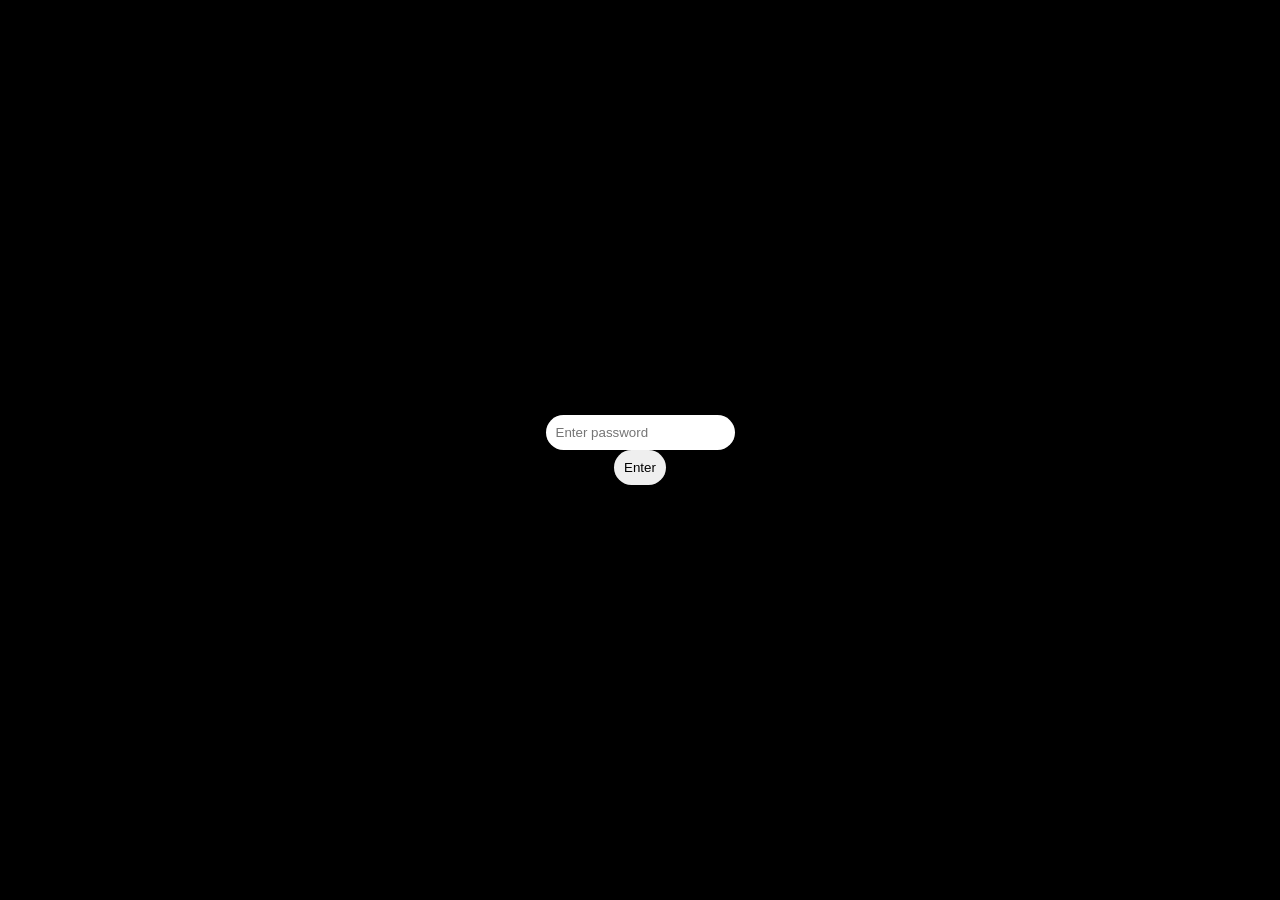
<file: index.html>
<!DOCTYPE html>
<html lang="en">
<head>
  <meta charset="UTF-8">
  <meta name="viewport" content="width=device-width, initial-scale=1.0">
  <title>Home</title>
  <link rel="stylesheet" href="style.css">
</head>
<body>

<!-- LOCK -->
<div id="lockScreen">
  <input type="password" id="password" placeholder="Enter password">
  <button onclick="checkPassword()">Enter</button>
</div>

<!-- MAIN -->
<div id="mainContent">

  <!-- TOP IMAGE -->
  <div class="top-section">
    <img src="cake.jpeg" class="main-img">

    <div class="search-box">
      <input type="text" id="searchInput" placeholder="Search...">
      <button onclick="searchText()">Search</button>
    </div>
  </div>

  <!-- MIDDLE IMAGE WITH TEXT OVER -->
  <div class="middle-section">
    <img src="drawing.jpeg" class="main-img">

    <div class="overlay-text">
You’re the kind of nature where one can rest his head on your lap and feel at peace—
but he must also be ready for the storm you carry within.
And if he stays through it all,
he’ll witness a sunrise like no other,
clear skies reborn,
and the scent after rain that kisses his heart
and nurtures his soul.
And the truth is—
you didn’t do anything for him.
Your presence alone gave him all of this,
and that’s more special than anything else in the world.
    </div>
  </div>

</div>

<script src="script.js"></script>
</body>
</html>
</file>
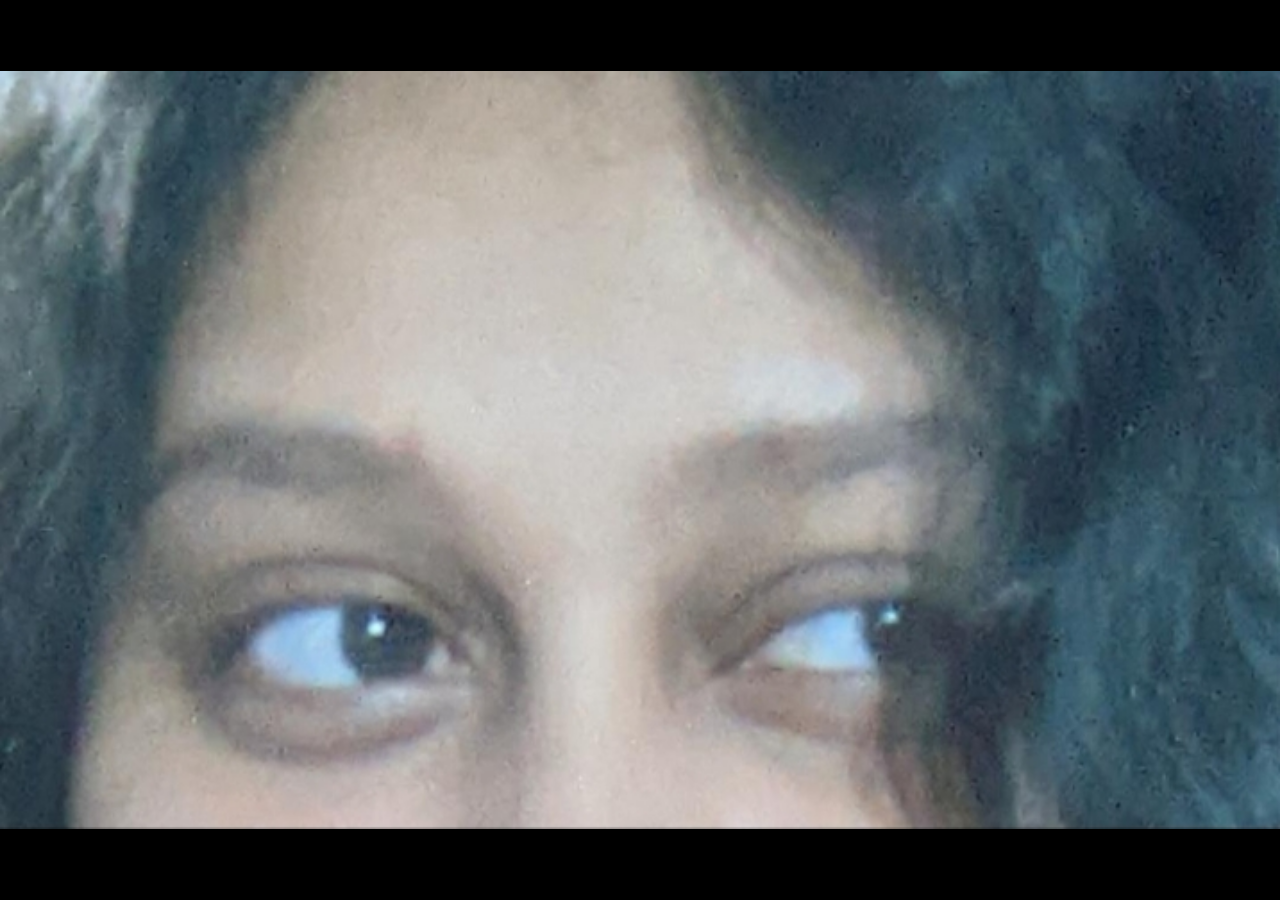
<file: eyes.html>
<!DOCTYPE html>
<html>
<head>
<meta name="viewport" content="width=device-width, initial-scale=1.0">
<style>
body {
  margin: 0;
  background: black;
  display: flex;
  justify-content: center;
  align-items: center;
  height: 100vh;
}

img {
  width: 100vw;   /* full width */
  height: auto;   /* keep ratio */
}
</style>
</head>
<body>

<img src="eyes.jpeg">

</body>
</html>
</file>
<file: style.css>
body {
  margin: 0;
  background: black;
  font-family: Arial, sans-serif;
  color: white;
  text-align: center;
}

#mainContent {
  display: none;
}

/* LOCK */
#lockScreen {
  height: 100vh;
  display: flex;
  justify-content: center;
  align-items: center;
  flex-direction: column;
}

input, button {
  padding: 10px;
  border-radius: 20px;
  border: none;
}

/* IMAGES */
.main-img {
  width: 100%;
  max-height: 400px;
  object-fit: cover;
}

/* SEARCH */
.search-box {
  margin-top: -60px;
}

.search-box input {
  width: 60%;
  padding: 12px;
  border-radius: 30px;
  border: 2px solid white; /* WHITE BORDER */
  background: rgba(255,255,255,0.1);
  color: white;
  outline: none;
}

/* MIDDLE SECTION */
.middle-section {
  position: relative;
}

/* TEXT ON IMAGE */
.overlay-text {
  position: absolute;
  top: 20px;
  left: 50%;
  transform: translateX(-50%);
  width: 85%;
  color: #800000;
  font-style: italic;
  line-height: 1.6;
  text-shadow: 0 0 6px rgba(0,0,0,0.7);
}

.poem {
  padding: 20px;
  line-height: 1.6;
  font-size: 14px;
  color: #800000; /* maroon */
  font-style: italic;
}
</file>
